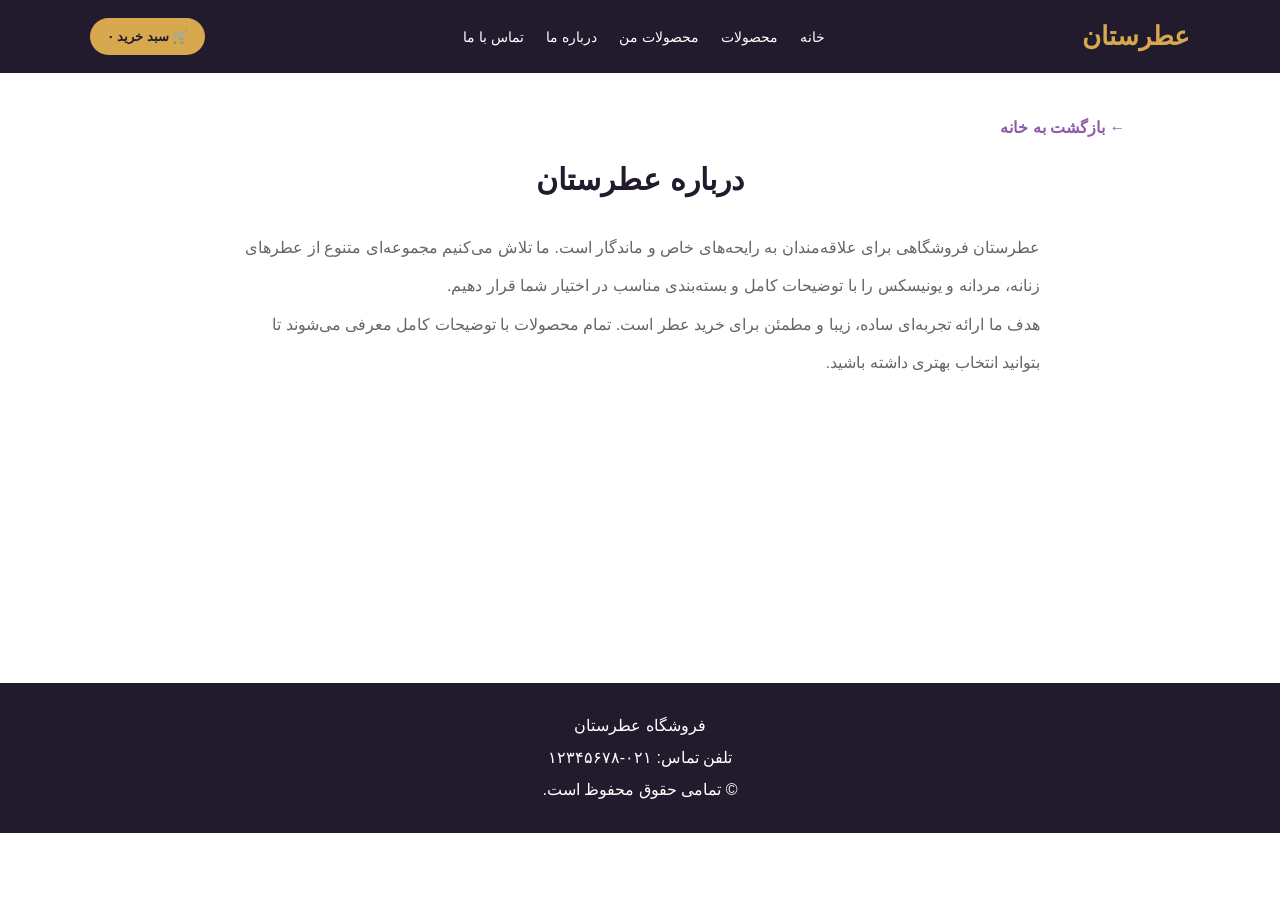
<file: about.html>
<!DOCTYPE html>
<html lang="fa" dir="rtl">
<head>
  <meta charset="UTF-8">
  <meta name="viewport" content="width=device-width, initial-scale=1.0">
  <title>درباره ما | عطرستان</title>
  <link rel="stylesheet" href="style.css">
</head>

<body>

<header>
  <div class="logo">عطرستان</div>

  <nav>
    <a href="index.html">خانه</a>
    <a href="products.html">محصولات</a>
    <a href="cart.html">محصولات من</a>
    <a href="about.html">درباره ما</a>
    <a href="contact.html">تماس با ما</a>
  </nav>

  <a class="cart-button" href="cart.html">
    🛒 سبد خرید
    <span class="cart-count">۰</span>
  </a>
</header>

<main class="page-box">
  <a class="back-link" href="index.html">← بازگشت به خانه</a>

  <div class="title">
    <h2>درباره عطرستان</h2>
  </div>

  <div class="about-box">
    <p>
      عطرستان فروشگاهی برای علاقه‌مندان به رایحه‌های خاص و ماندگار است.
      ما تلاش می‌کنیم مجموعه‌ای متنوع از عطرهای زنانه، مردانه و یونیسکس
      را با توضیحات کامل و بسته‌بندی مناسب در اختیار شما قرار دهیم.
    </p>

    <p>
      هدف ما ارائه تجربه‌ای ساده، زیبا و مطمئن برای خرید عطر است.
      تمام محصولات با توضیحات کامل معرفی می‌شوند تا بتوانید انتخاب بهتری داشته باشید.
    </p>
  </div>
</main>

<footer>
  <p>فروشگاه عطرستان</p>
  <p>تلفن تماس: ۰۲۱-۱۲۳۴۵۶۷۸</p>
  <p>© تمامی حقوق محفوظ است.</p>
</footer>

<script src="script.js"></script>
</body>
</html>
</file>
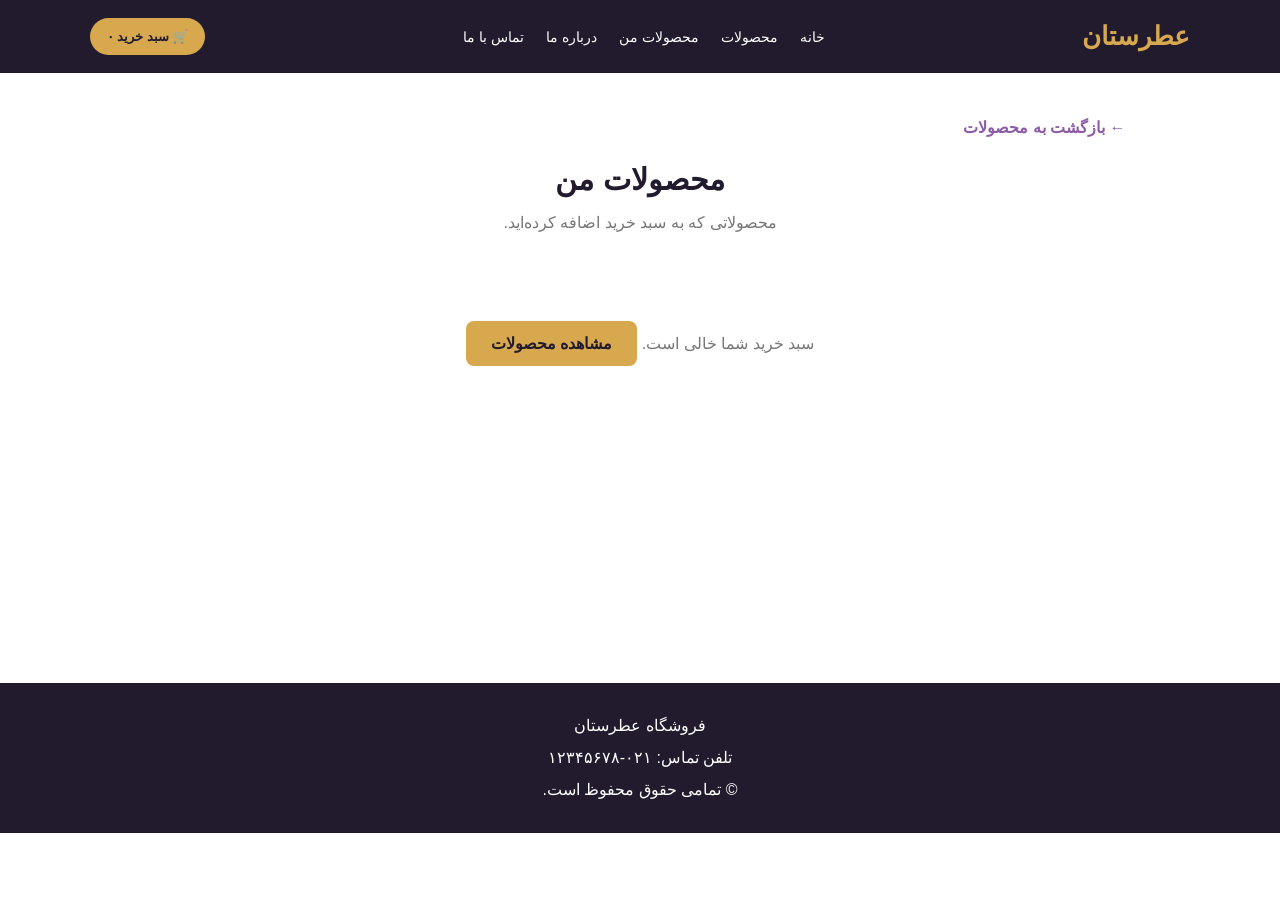
<file: cart.html>
<!DOCTYPE html>
<html lang="fa" dir="rtl">
<head>
  <meta charset="UTF-8">
  <meta name="viewport" content="width=device-width, initial-scale=1.0">
  <title>محصولات من | عطرستان</title>
  <link rel="stylesheet" href="style.css">
</head>

<body>

<header>
  <div class="logo">عطرستان</div>

  <nav>
    <a href="index.html">خانه</a>
    <a href="products.html">محصولات</a>
    <a href="cart.html">محصولات من</a>
    <a href="about.html">درباره ما</a>
    <a href="contact.html">تماس با ما</a>
  </nav>

  <a class="cart-button" href="cart.html">
    🛒 سبد خرید
    <span class="cart-count">۰</span>
  </a>
</header>

<main class="page-box">
  <a class="back-link" href="products.html">← بازگشت به محصولات</a>

  <div class="title">
    <h2>محصولات من</h2>
    <p>محصولاتی که به سبد خرید اضافه کرده‌اید.</p>
  </div>

  <div class="products" id="cartList"></div>
</main>

<footer>
  <p>فروشگاه عطرستان</p>
  <p>تلفن تماس: ۰۲۱-۱۲۳۴۵۶۷۸</p>
  <p>© تمامی حقوق محفوظ است.</p>
</footer>

<script src="script.js"></script>
</body>
</html>
</file>
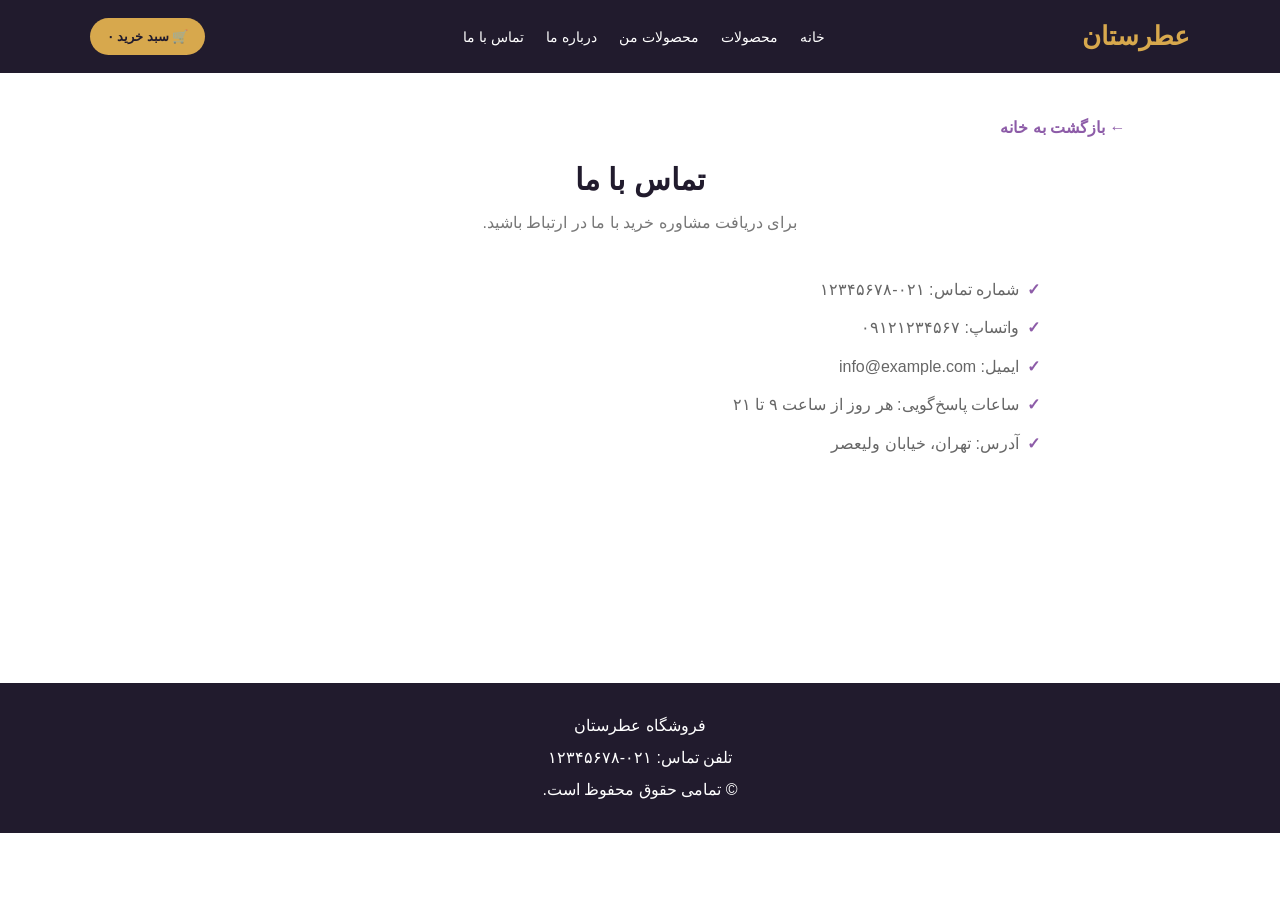
<file: contact.html>
<!DOCTYPE html>
<html lang="fa" dir="rtl">
<head>
  <meta charset="UTF-8">
  <meta name="viewport" content="width=device-width, initial-scale=1.0">
  <title>تماس با ما | عطرستان</title>
  <link rel="stylesheet" href="style.css">
</head>

<body>

<header>
  <div class="logo">عطرستان</div>

  <nav>
    <a href="index.html">خانه</a>
    <a href="products.html">محصولات</a>
    <a href="cart.html">محصولات من</a>
    <a href="about.html">درباره ما</a>
    <a href="contact.html">تماس با ما</a>
  </nav>

  <a class="cart-button" href="cart.html">
    🛒 سبد خرید
    <span class="cart-count">۰</span>
  </a>
</header>

<main class="page-box">
  <a class="back-link" href="index.html">← بازگشت به خانه</a>

  <div class="title">
    <h2>تماس با ما</h2>
    <p>برای دریافت مشاوره خرید با ما در ارتباط باشید.</p>
  </div>

  <div class="contact-box">
    <ul class="info-list">
      <li>شماره تماس: ۰۲۱-۱۲۳۴۵۶۷۸</li>
      <li>واتساپ: ۰۹۱۲۱۲۳۴۵۶۷</li>
      <li>ایمیل: info@example.com</li>
      <li>ساعات پاسخ‌گویی: هر روز از ساعت ۹ تا ۲۱</li>
      <li>آدرس: تهران، خیابان ولیعصر</li>
    </ul>
  </div>
</main>

<footer>
  <p>فروشگاه عطرستان</p>
  <p>تلفن تماس: ۰۲۱-۱۲۳۴۵۶۷۸</p>
  <p>© تمامی حقوق محفوظ است.</p>
</footer>

<script src="script.js"></script>
</body>
</html>
</file>
<file: style.css>
* {
  box-sizing: border-box;
  margin: 0;
  padding: 0;
  font-family: Tahoma, Arial, sans-serif;
}

:root {
  --dark: #211b2d;
  --purple: #8d5ca8;
  --light: #f7eff9;
  --gold: #d7a84d;
  --text: #333;
}

body {
  background: #fff;
  color: var(--text);
  direction: rtl;
}

header {
  background: var(--dark);
  color: white;
  padding: 18px 7%;
  display: flex;
  align-items: center;
  justify-content: space-between;
  gap: 20px;
  flex-wrap: wrap;
}

.logo {
  color: var(--gold);
  font-size: 26px;
  font-weight: bold;
  white-space: nowrap;
}

nav {
  display: flex;
  justify-content: center;
  align-items: center;
  gap: 22px;
  flex-wrap: wrap;
}

nav a {
  color: white;
  text-decoration: none;
  font-size: 14px;
  transition: 0.3s;
}

nav a:hover {
  color: var(--gold);
}

.cart-button {
  color: var(--dark);
  background: var(--gold);
  padding: 11px 17px;
  border-radius: 25px;
  text-decoration: none;
  font-size: 13px;
  font-weight: bold;
  white-space: nowrap;
}

.hero {
  min-height: 500px;
  padding: 70px 8%;
  color: white;
  display: flex;
  align-items: center;
  justify-content: space-between;
  gap: 40px;
  background:
    linear-gradient(90deg, rgba(33, 27, 45, .95), rgba(33, 27, 45, .67)),
    url("https://images.unsplash.com/photo-1541643600914-78b084683601?auto=format&fit=crop&w=1600&q=85")
    center/cover;
}

.hero-content {
  max-width: 600px;
}

.hero h1 {
  font-size: clamp(33px, 5vw, 60px);
  line-height: 1.6;
  margin-bottom: 18px;
}

.hero h1 span {
  color: var(--gold);
}

.hero p {
  font-size: 17px;
  line-height: 2;
  color: #eee;
  margin-bottom: 25px;
}

.main-button {
  display: inline-block;
  border: none;
  background: var(--gold);
  color: var(--dark);
  padding: 13px 25px;
  border-radius: 8px;
  text-decoration: none;
  cursor: pointer;
  font-weight: bold;
  transition: .3s;
}

.main-button:hover {
  background: white;
  transform: translateY(-3px);
}

.hero-bottle {
  width: 220px;
  height: 310px;
  border-radius: 45% 45% 20px 20px;
  background: linear-gradient(135deg, #ffebae, #b8791f);
  position: relative;
  transform: rotate(-8deg);
  box-shadow: 0 20px 40px rgba(0,0,0,.4);
}

.hero-bottle::before {
  content: "";
  position: absolute;
  top: -42px;
  left: 65px;
  width: 90px;
  height: 55px;
  border-radius: 8px 8px 0 0;
  background: #c99c3e;
}

.hero-bottle::after {
  content: "LUXE";
  position: absolute;
  top: 125px;
  left: 22px;
  right: 22px;
  padding: 18px 5px;
  text-align: center;
  color: #604418;
  background: rgba(255,255,255,.58);
  letter-spacing: 5px;
  font-weight: bold;
}

.section {
  padding: 65px 7%;
}

.title {
  text-align: center;
  margin-bottom: 32px;
}

.title h2 {
  color: var(--dark);
  font-size: 30px;
  margin-bottom: 10px;
}

.title p {
  color: #777;
  line-height: 2;
}

.tools {
  display: flex;
  justify-content: center;
  flex-wrap: wrap;
  gap: 13px;
  margin-bottom: 32px;
}

.tools input,
.tools select {
  min-width: 230px;
  border: 1px solid #ddd;
  border-radius: 8px;
  padding: 13px;
  outline: none;
  background: white;
}

.products {
  display: grid;
  grid-template-columns: repeat(auto-fit, minmax(235px, 1fr));
  gap: 25px;
}

.product-card {
  overflow: hidden;
  border-radius: 15px;
  background: white;
  box-shadow: 0 5px 20px rgba(50, 20, 60, .12);
  border: 1px solid #f0e8f2;
  transition: .3s;
}

.product-card:hover {
  transform: translateY(-7px);
  box-shadow: 0 12px 28px rgba(50, 20, 60, .2);
}

.product-image {
  width: 100%;
  height: 220px;
  background: var(--light);
  overflow: hidden;
}

.product-image img {
  width: 100%;
  height: 100%;
  object-fit: cover;
  transition: .4s;
}

.product-card:hover .product-image img {
  transform: scale(1.07);
}

.product-info {
  padding: 17px;
}

.product-info h3 {
  color: var(--dark);
  margin-bottom: 9px;
}

.product-info p {
  color: #777;
  min-height: 45px;
  line-height: 1.8;
  font-size: 13px;
  margin-bottom: 14px;
}

.product-bottom {
  display: flex;
  justify-content: space-between;
  align-items: center;
  gap: 8px;
}

.price {
  color: var(--purple);
  font-weight: bold;
  font-size: 14px;
}

.card-buttons {
  display: flex;
  gap: 5px;
}

.detail-button,
.add-button,
.remove-button {
  border: none;
  border-radius: 7px;
  padding: 9px 10px;
  cursor: pointer;
  color: white;
  background: var(--dark);
  font-size: 11px;
  text-decoration: none;
  transition: .3s;
}

.detail-button:hover,
.add-button:hover {
  background: var(--purple);
}

.add-button {
  background: var(--purple);
}

.remove-button {
  background: #b33d55;
  margin-top: 12px;
}

.features {
  background: var(--light);
  display: grid;
  grid-template-columns: repeat(auto-fit, minmax(190px, 1fr));
  gap: 20px;
  text-align: center;
}

.feature {
  padding: 18px;
}

.feature-icon {
  font-size: 40px;
  margin-bottom: 12px;
}

.feature h3 {
  color: var(--dark);
  margin-bottom: 10px;
}

.feature p {
  color: #666;
  line-height: 1.9;
  font-size: 13px;
}

.page-box {
  max-width: 1150px;
  min-height: 520px;
  margin: 45px auto;
  padding: 0 7%;
}

.back-link {
  display: inline-block;
  color: var(--purple);
  text-decoration: none;
  font-weight: bold;
  margin-bottom: 25px;
}

.detail-layout {
  display: grid;
  grid-template-columns: 1fr 1fr;
  align-items: start;
  gap: 40px;
}

.gallery {
  background: var(--light);
  padding: 15px;
  border-radius: 15px;
}

.main-photo {
  width: 100%;
  height: 390px;
  object-fit: cover;
  display: block;
  border-radius: 12px;
  margin-bottom: 13px;
}

.thumbnails {
  display: flex;
  gap: 10px;
}

.thumbnails img {
  width: 85px;
  height: 75px;
  object-fit: cover;
  border-radius: 8px;
  cursor: pointer;
  border: 3px solid transparent;
}

.thumbnails img:hover {
  border-color: var(--gold);
}

.detail-info h1 {
  color: var(--dark);
  font-size: 35px;
  margin-bottom: 12px;
}

.category {
  color: var(--purple);
  margin-bottom: 20px;
}

.detail-info p {
  color: #666;
  line-height: 2.2;
  margin-bottom: 20px;
}

.detail-price {
  color: var(--purple);
  font-size: 23px;
  font-weight: bold;
  margin-bottom: 20px;
}

.notes {
  display: flex;
  flex-wrap: wrap;
  gap: 9px;
  margin: 15px 0 25px;
}

.note {
  background: var(--light);
  color: var(--dark);
  padding: 9px 13px;
  border-radius: 20px;
  font-size: 13px;
}

.info-list {
  list-style: none;
  line-height: 2.4;
  margin-bottom: 20px;
}

.info-list li::before {
  content: "✓";
  color: var(--purple);
  font-weight: bold;
  margin-left: 8px;
}

.empty {
  width: 100%;
  text-align: center;
  color: #777;
  padding: 50px;
  grid-column: 1 / -1;
}

.about-box,
.contact-box {
  max-width: 800px;
  margin: auto;
  line-height: 2.4;
  color: #666;
  font-size: 16px;
}

footer {
  background: var(--dark);
  color: white;
  text-align: center;
  padding: 27px;
  line-height: 2;
  margin-top: 35px;
}

@media (max-width: 760px) {
  header {
    justify-content: center;
  }

  nav {
    width: 100%;
    order: 3;
  }

  .hero {
    text-align: center;
    justify-content: center;
  }

  .hero-bottle {
    display: none;
  }

  .detail-layout {
    grid-template-columns: 1fr;
  }

  .detail-info h1 {
    font-size: 28px;
  }

  .main-photo {
    height: 300px;
  }
}
</file>
